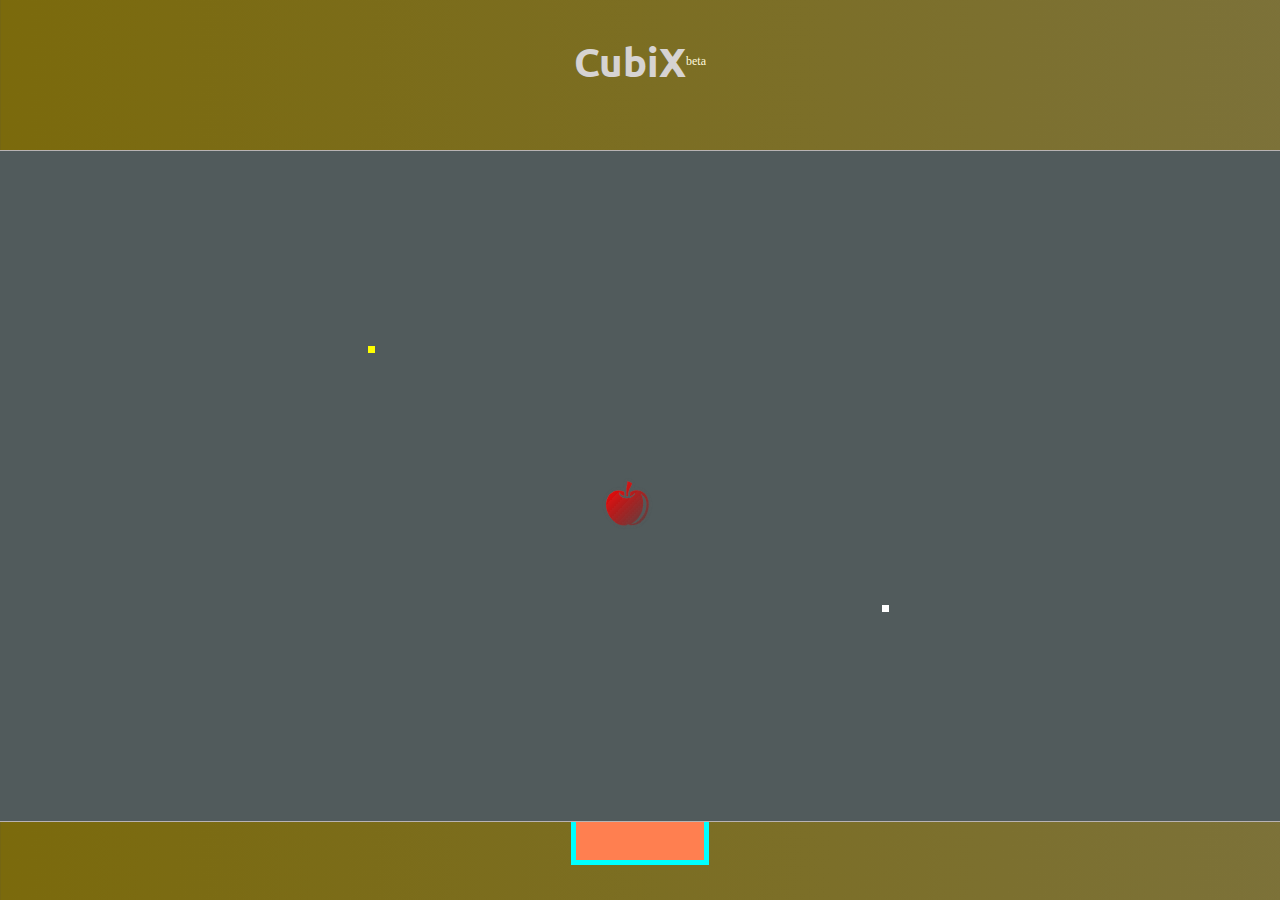
<file: index.html>
<!DOCTYPE html>
<html>
  <link rel="stylesheet" href="style.css">
    <head>
      <title>Cubix</title>
      <link rel="preconnect" href="https://fonts.googleapis.com">
      <link rel="preconnect" href="https://fonts.gstatic.com" crossorigin>
      <link href="https://fonts.googleapis.com/css2?family=Ubuntu:wght@300&display=swap" rel="stylesheet">
    </head>

  <body class="body">


  
    <h1 class="pentru">CubiX</h1>
    <p class="mini">
      beta 
    </p>


    <div class='scoreB'>
      <div class="myScore">
        <p>
          
        </p>
      </div>

      </div>
    <canvas width="1500" height="670" id="game">
      
    </canvas>




    <script src="main.js"></script>

  </body>


</html>
</file>
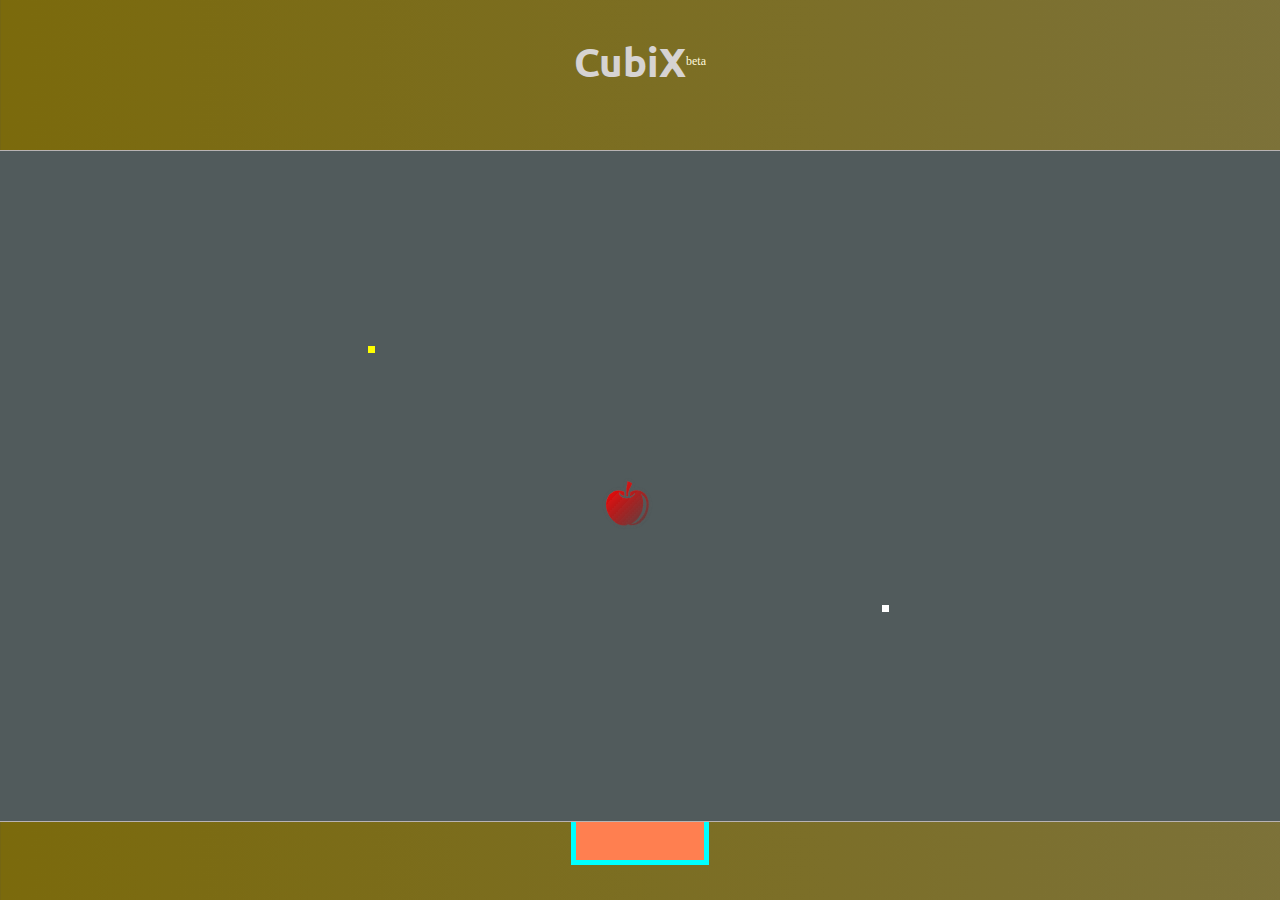
<file: game.html>
<!DOCTYPE html>
<html>
  <link rel="stylesheet" href="style.css">
    <head>
      <title>Cubix</title>
      <link rel="preconnect" href="https://fonts.googleapis.com">
      <link rel="preconnect" href="https://fonts.gstatic.com" crossorigin>
      <link href="https://fonts.googleapis.com/css2?family=Ubuntu:wght@300&display=swap" rel="stylesheet">
    </head>

  <body class="body">


  
    <h1 class="pentru">CubiX</h1>
    <p class="mini">
      beta 
    </p>


    <div class='scoreB'>
      
      <div class="myScore2">
        <p>
          
        </p>
      </div>

      <div class="myScore">
        <p>
          
        </p>
      </div>

      </div>
      

    <canvas width="1500" height="670" id="game">
      
    </canvas>




    <script src="main.js"></script>

  </body>


</html>
</file>
<file: style.css>
.body {
        display: flex;
        align-items: center;
        justify-content: center;    
        background: linear-gradient(270deg, #222b72, #7f8192, #7b6a0c);
        background-size: 600% 600%;
        animation: AnimationName 48s ease infinite;
        }
        
@keyframes AnimationName {
            0%{background-position:0% 50%}
            50%{background-position:100% 50%}
            100%{background-position:0% 50%}
        }
canvas {
    background-color: rgb(81, 91, 92);
    position: absolute;
    top: 150px;    
    border: 1px solid rgb(184, 179, 179);}

.pentru {
    color: rgb(214, 211, 210);
    font-size: 40px;
    font-family: 'Ubuntu', sans-serif;
}

.mini {

    color: cornsilk;
    font-size: 12px;
}

.myScore {
    text-align: center;
    position: absolute;
    height:100%;
    width: max-content;
    color: blanchedalmond;
    font-size: 70px;
    margin-left: 50%;

}

.scoreB {
    position: absolute;
    top: 85%;
    width: 10%;
    height: 10%;
    background-color: coral;
    border: cyan;
    border-width: 5px;
    border-style: solid;
}
</file>
